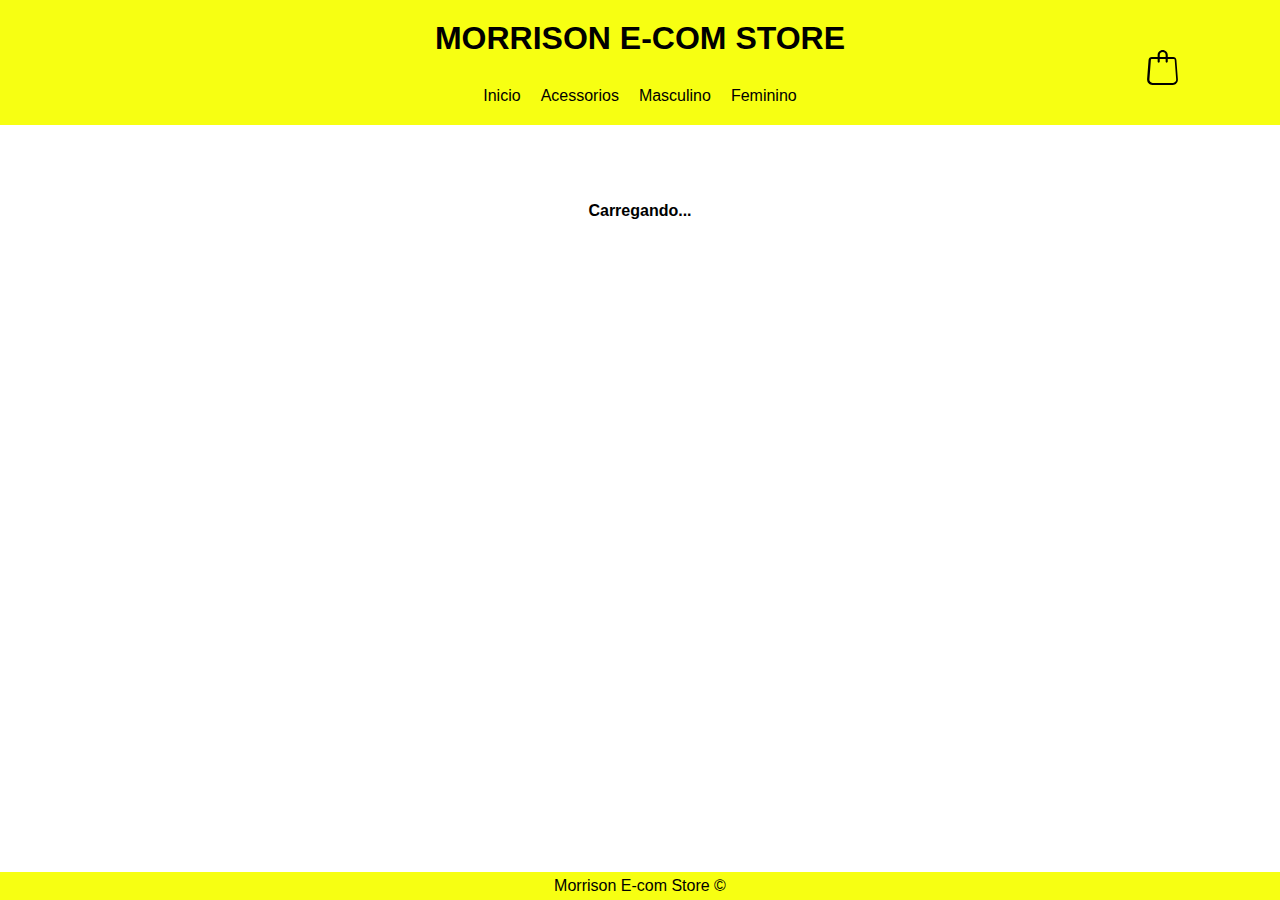
<file: index.html>
<!DOCTYPE html>
<html lang="pt-br">

<head>
  <meta charset="UTF-8">
  <meta name="viewport" content="width=device-width, initial-scale=1.0">
  <title>Morrison E-com Store</title>
  <link rel="stylesheet" href="./css/style.css">
  <link rel="stylesheet" href="./css/produto.css">
</head>

<body>
  <header>

    <h1 class="logo-title">Morrison E-com Store</h1>

    <nav>
      <ul>
        <li><a href="index.html">Inicio</a></li>
        <li><a href="#">Acessorios</a></li>
        <li><a href="#">Masculino</a></li>
        <li><a href="#">Feminino</a></li>
      </ul>

      <div class="sacola">
        <img src="./assets/sacola.svg" alt="">
      </div>
    </nav>

  </header>

  <main>
    <div class="title">
      <h1>Produtos</h1>
    </div>

    <div class="products">

    </div>
  </main>

  <footer>
    <p>Morrison E-com Store &copy;</p>
  </footer>

  <div class="modal-check">

    <div class="closed">X</div>
    <h2>Check-out</h2>

    <div class="products-card"></div>

    <div class="busca-cep">
      <h3>CEP</h3>
      <div class="cep">
        <input type="text" name="cep" id="cep" placeholder="CEP">
        <button class="buscar-cep">Buscar</button>
      </div>
      <div class="dados-cep">
        <p></p>
        <p></p>
        <p></p>
      </div>
      <label>

      </label>
    </div>

    <div class="summary">
      <h3>Resumo</h3>
      <p>Total: <span>R$ 00,00</span></p>
      <button>Finalizar</button>
    </div>

  </div>

  <div class="pop-up"></div>
  <script src="./js/script.js"></script>
</body>

</html>
</file>
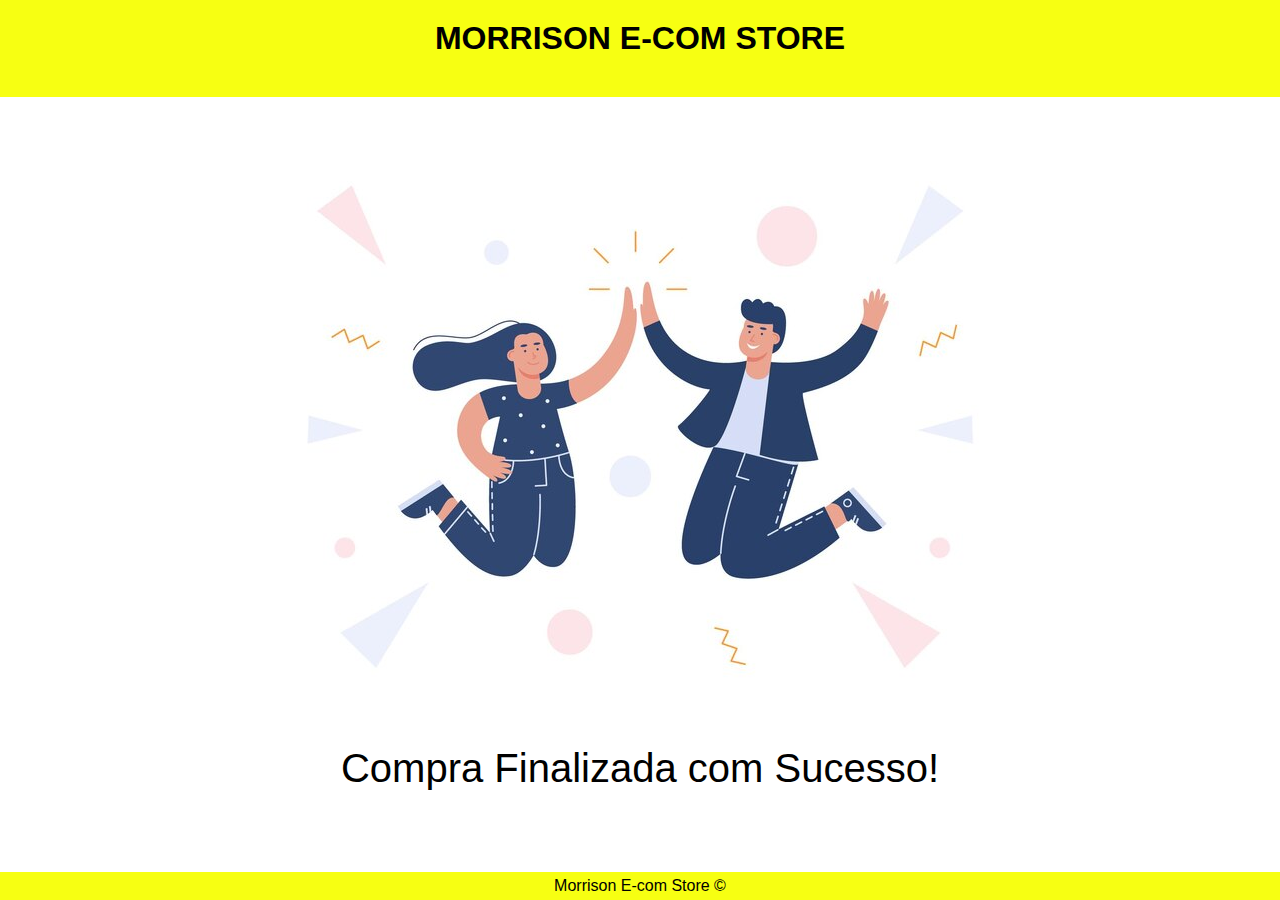
<file: Finalizado.html>
<!DOCTYPE html>
<html lang="pt-br">

<head>
  <meta charset="UTF-8">
  <meta name="viewport" content="width=device-width, initial-scale=1.0">
  <title>Morrison E-com Store</title>
  <link rel="stylesheet" href="./css/style.css">
</head>

<body>
  <header>
    <a href="./index.html">
      <h1>Morrison E-com Store</h1>
    </a>
  </header>

  <main>
    <div class="title01">
      <img src="img/feliz-e-bem-sucedido-jovem-e-mulher-pulando-e-mais-cinco_618374-16.jpg" alt="">
      <p>Compra Finalizada com Sucesso!</p>
    </div>
  </main>

  <footer>
    <p>Morrison E-com Store &copy;</p>
  </footer>

  </div>
</body>

</html>
</file>
<file: css/style.css>
* {
    margin: 0;
    padding: 0;
    box-sizing: border-box;
    list-style: none;
    text-decoration: none;
    font-family: Verdana, Geneva, Tahoma, sans-serif;
}

header {
    width: 100%;
    text-align: center;
    padding: 20px;
    display: flex;
    flex-direction: column;
    gap: 10px;
    align-items: center;
    justify-content: center;
    position: sticky;
    top: 0;
    background: rgba(246, 255, 0, 0.93);
}

header h1 {
    cursor: pointer;
    color: #000;
}

header h1:hover {
    color: #d01010;
    transform: scale(1.1);
}

header nav {
    display: flex;
    justify-content: space-between;
    align-items: center;
}

header nav .sacola {
    cursor: pointer;
    position: absolute;
    top: 50px;
    right: 100px;
}

header nav .sacola img {
    width: 35px;
}

header nav ul {
    display: flex;
    gap: 20px;
}

header nav ul li a {
    color: #000;
    padding-bottom: 4px;
    position: relative;
    transition: color 0.3s;
}

header nav ul li a::after {
    content: '';
    width: 0%;
    height: 1px;
    position: absolute;
    bottom: 0;
    background: #000;
    left: 0;
    transition: .3s;
}

header nav ul li a:hover {
    color: #d01010;
}

header nav ul li a:hover::after {
    width: 100%;
}

body {
    display: flex;
    flex-direction: column;
    height: 100vh;
    background: #ffffff;
}

main {
    flex: 1;
    padding: 20px 16%;
}

h1 {
    text-align: center;
    text-transform: uppercase;
    margin-bottom: 20px;
    color: #fff;
}

.products {
    display: flex;
    flex-wrap: wrap;
    gap: 20px;
    justify-content: center;
    font-weight: bold;
}

.products .product {
    width: 260px;
    border-radius: 4px;
    padding: 20px;
    display: flex;
    justify-content: center;
    align-items: center;
    flex-direction: column;
    gap: 15px;
    background: rgb(255, 255, 255);
    border-style: groove;
    border-color: gold;
}

.products .product p {
    width: 200px;
    white-space: nowrap;
    overflow: hidden;
    text-overflow: ellipsis;
}

.products .product img {
    width: 100px;
    height: 100px;
    object-fit: contain;
}

.products .product .btn {
    display: flex;
    gap: 15px;
}

button {
    background: #fff;
    border: none;
    border: 1px solid #000;
    font-weight: bold;
    padding: 5px 12px;
    text-transform: uppercase;
    cursor: pointer;
    border-radius: 8px;
    transition: .3s;
}

button:hover {
    background: #000;
    color: #fff;
    border: 1px solid #fff;
    transform: translate(-5px) translateY(5px);
    box-shadow: none;
    font-weight: bold;
    /* Texto em negrito ao passar o mouse */
    letter-spacing: 2px;
    /* Espaçamento entre letras ao passar o mouse */
}

footer p {
    color: #000;
    background-color:  rgba(246, 255, 0, 0.93);
    text-align: center;
    padding: 5px;
    transition: 0.3s;
    /*Mudança de cor da borda superior */
}

footer p:hover {
    border-color: black;
    /* Cor da borda superior passar o mouse */
}

.modal-check {
    width: 282px;
    display: flex;
    flex-direction: column;
    gap: 30px;
    height: 100vh;
    position: fixed;
    color: #fff;
    background: #29630e;
    top: 0;
    right: 0;
    padding: 20px;
    overflow-y: auto;
    transform: translate(300px);
    transition: .3s linear;

}

.modal-check::-webkit-scrollbar {
    background: transparent;
    width: 1px;
}

.modal-check .products-card {
    display: flex;
    flex-direction: column;
    gap: 10px;
    padding-bottom: 40px;
}

.modal-check .products-card .card {
    display: flex;
    flex-direction: column;
    justify-content: center;
    align-items: center;
    padding: 10px;
    border-radius: 4px;
    position: relative;
}

.modal-check .products-card .card .produto-info {
    display: flex;
    align-items: center;
    flex-direction: column;
    justify-content: center;
}

.modal-check .products-card .card img {
    width: 50px;
}

.modal-check .products-card .card h3 {
    width: 200px;
    font-size: 14px;
    text-align: center;
}

.modal-check .products-card .card .lixeira img {
    cursor: pointer;
    width: 24px;
    position: absolute;
    right: 0;
    transition: .3s linear;
}

.modal-check .products-card .card .lixeira img:hover {
    transform: scale(1.1);
}

.modal-check .summary {
    display: flex;
    flex-direction: column;
    gap: 20px;
}

.modal-check .closed {
    cursor: pointer;
    font-weight: 700;
    font-size: 24px;
}

.open {
    transform: translate(0px);
}

.pop-up {
    position: fixed;
    bottom: 10px;
    left: 10px;
    display: flex;
    flex-direction: column;
    gap: 10px;
}

.pop-up p {
    background: #10d160;
    /* Cor de fundo do pop-up*/
    padding: 20px;
    border: 1px solid #fff;
    font-weight: bold;
    color: #fff;
}

/* Finalizado */

.title01{
    text-align: center;
    font-size: 40px;
}
</file>
<file: css/produto.css>
.products .product-solo {
  width: 100%;
}

.products .product-solo img {
  width: 400px;
  height: 400px;
}
</file>
